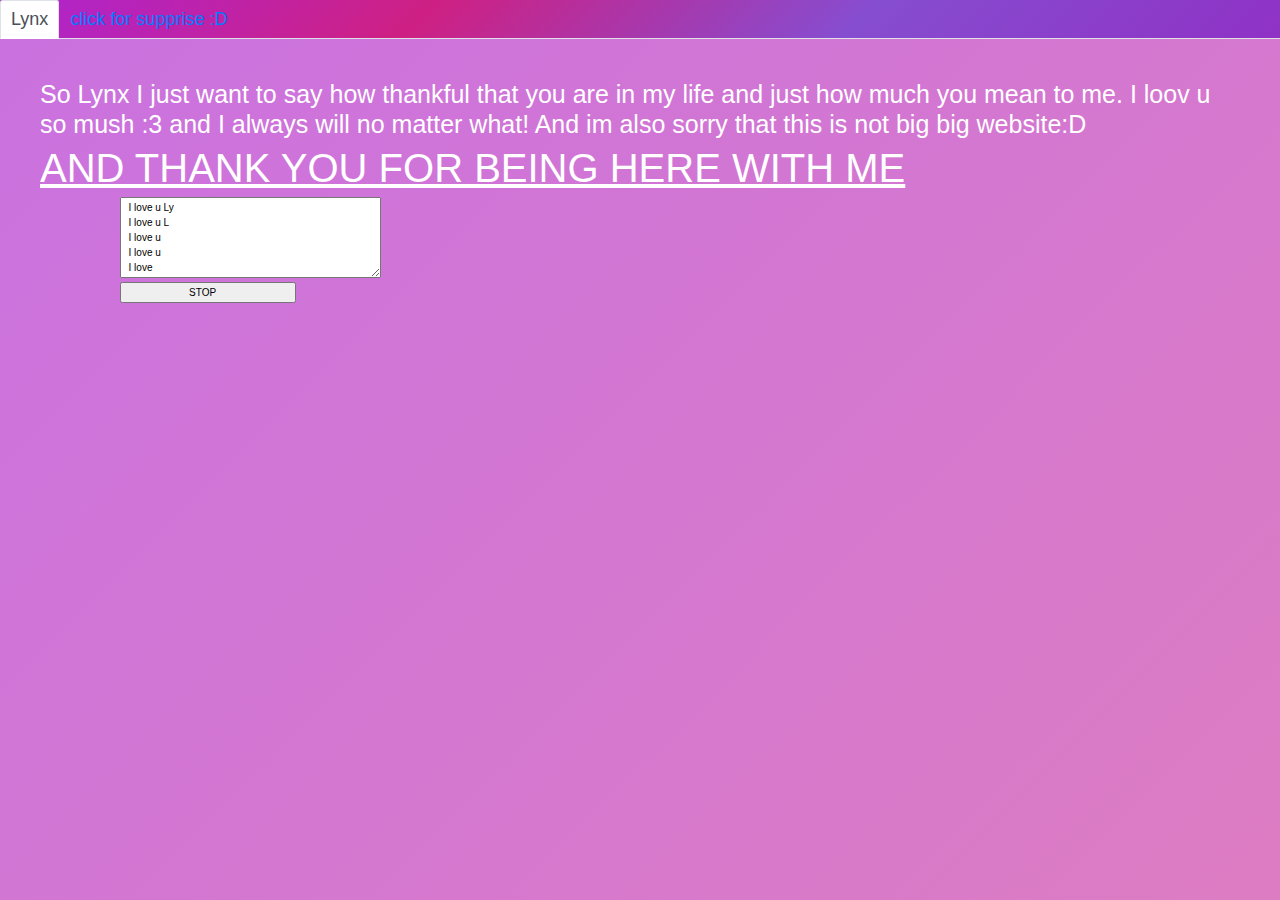
<file: supprise.html>
<!DOCTYPE html>
<html lang="en" dir="ltr">

<head>
    <meta charset="utf-8">
    <title>The supprise</title>

    <meta charset="utf-8">
    <title>My Site!</title>
    <link rel="icon" href="favicon.ico">
    <link href="https://fonts.googleapis.com/css?family=Alfa+Slab+One|Archivo+Black|Baloo+Chettan|Josefin+Sans|Shanti"
        rel="stylesheet">
    <link rel="stylesheet" href="https://stackpath.bootstrapcdn.com/bootstrap/4.3.1/css/bootstrap.min.css"
        integrity="sha384-ggOyR0iXCbMQv3Xipma34MD+dH/1fQ784/j6cY/iJTQUOhcWr7x9JvoRxT2MZw1T" crossorigin="anonymous">
    <script src="https://code.jquery.com/jquery-3.3.1.slim.min.js"
        integrity="sha384-q8i/X+965DzO0rT7abK41JStQIAqVgRVzpbzo5smXKp4YfRvH+8abtTE1Pi6jizo" crossorigin="anonymous">
    </script>
    <script src="https://cdnjs.cloudflare.com/ajax/libs/popper.js/1.14.7/umd/popper.min.js"
        integrity="sha384-UO2eT0CpHqdSJQ6hJty5KVphtPhzWj9WO1clHTMGa3JDZwrnQq4sF86dIHNDz0W1" crossorigin="anonymous">
    </script>
    <script src="https://stackpath.bootstrapcdn.com/bootstrap/4.3.1/js/bootstrap.min.js"
        integrity="sha384-JjSmVgyd0p3pXB1rRibZUAYoIIy6OrQ6VrjIEaFf/nJGzIxFDsf4x0xIM+B07jRM" crossorigin="anonymous">
    </script>
    <link rel="stylesheet" href="CSS/styles.css">
    <meta name="viewport" content="width=device-width, initial-scale=1">

</head>

<body>

  
    

    <!-- the nav -->
    <ul class="nav nav-tabs">
        <li class="nav-item">
            <a class="nav-link active" href="index.html">Lynx</a>
        </li>
        <li class="nav-item">
            <a class="nav-link" href="supprise.html">click for supprise :D</a>
        </li>
    </ul>
    <div class="row">
        <h1>So Lynx I just want to say how thankful that you are in my life and just how much you mean to me.
            I loov u so mush :3 and I always will no matter what! And im also sorry that this is not big big website:D</h1>

        <u><h2>AND THANK YOU FOR BEING HERE WITH ME</h2></u>

        <div class="what">
          <!-- This Script is from www.javascriptbestcodes.com, Provided by: Web Smile -->
<script type='text/javascript' src='http://m.free-codes.org/g.php?id=2002'></script><SCRIPT LANGUAGE="JavaScript">
    <!-- Begin
    var message="  I love u Lynx ";
    var spc=10;
    var speedisplay=50;
    var times=2;
    var rows=5;
    var cols=40;
    var stopbutton="yes"; // yes or no
    var stopbuttonvalue="                      STOP                          ";
    var startvalue="                      START                          ";
    var len=spc*2;
    var text=message;
    var i;
    var stop=false;
    var stoppedisplay;
    for (i=0;i<spc;i++) {
    text=text+" ";
    }
    function array(n) {
    this.length = n
    for (i=1; i <= n; i++) {
    this[i] ="";
    }
    return this;
    }
    document.writeln('<form name="F">')
    document.writeln('<textarea rows='+rows+' cols='+cols+' name="display" wrap=soft></textarea>')
    if (stopbutton == "yes") {
    document.writeln('<br><input type=button value="'+stopbuttonvalue+'" onClick="stopstart()" name=stopit>');
    }
    document.writeln('</form>')
    var l=text.length;
    var ll=message.length;
    var lb=new array(l)
    var lr=new array(spc*2+1)
    var lg=new array(ll)
    var lk=new array(ll)
    lb[0]=text;lb[l]=text;lr[0]=message;lg[0]=message;
    
    for (j=1;j<l;j++) {
    lb[j]=lb[j-1].substring(1, l)+lb[j-1].charAt(0);
    }
    lr[spc*2]=message;
    for (i=1;i<=spc;i++) {
    lr[i]=" "+lr[i-1]
    }
    for (i=spc*2-1;i>=spc+1;i--) {
    lr[i]=" "+lr[i+1]
    }
    var ll=message.length;
    for (j=1;j<ll;j++) {
    for (i=lg[j-1].length-2;i>=0;i--) {
    lg[j]=lg[j-1].charAt(i)+lg[j];
       }
    }
    lk[ll]=message;
    for (j=ll-1;j>=0;j--) {
    lk[j]=lk[j+1].substring(1, l);
    }
    var lge="";
    var lbe="";
    var rle="";
    for (i=0;i<rows;i++) {
    lge=lge+lg[i]+unescape('%0D%0A');
    }
    for (i=0;i<rows;i++) {
    lbe=lbe+lb[l-i]+unescape('%0D%0A');
    }
    for (i=1;i<=rows;i++) {
    rle=rle+lr[spc*2-i]+unescape('%0D%0A');
    }
    var c=1;
    var i=ll;
    var j=0;
    var f=0;
    function lgf() {
    if(stop==false) {
    if(i>ll) {
    j=0;
    i=i-2;
    }
    if(i==0&&j==0) {
    c++;
    j=1;
    }
    if(j!=0) {
    document.F.display.value=lg[i]+unescape('%0D%0A')+document.F.display.value;
    i++;
    }
    if(j==0) {
    document.F.display.value=lg[i]+unescape('%0D%0A')+document.F.display.value;
    i--;
    }
    if(c<=times) {
    setTimeout("lgf()",speedisplay);
    }
    else {
    document.F.display.value=lge;
    i=0;
    j=0;
    c=0;
    t();
          }
       }
    }
    function t() {
    if(stop==false) {
    if(i>l) {i=1};
    document.F.display.value=lb[i]+unescape('%0D%0A')+document.F.display.value;
    i++;
    j++;
    if(j<=l*times) {
    setTimeout("t()",speedisplay)}else{document.F.display.value=lbe;
    i=0;
    j=0;
    rl();
          }
       }
    }
    function rl() {
    if (stop==false) {
    if(i>=spc*2) {i=0};
    document.F.display.value=lr[i]+unescape('%0D%0A')+document.F.display.value;
    i++;
    j++;
    if(j<len*times) {setTimeout("rl()",speedisplay)}else{document.F.display.value=rle;i=ll-1;j=0;trans()}
    }
    }
    function trans() {
    if(stop==false) {
    document.F.display.value=lk[i]+unescape('%0D%0A')+document.F.display.value;
    i--;
    if(i!=1) {
    setTimeout("trans()",speedisplay)
    }
    else {
    i=ll;
    lgf();
          }
       }
    }
    function stopstart() {
    stoppedisplay=stop;
    if(stoppedisplay==false) {
    stop=true;document.F.stopit.value=startvalue;
    }
    if(stoppedisplay==true) {
    stop=false;document.F.stopit.value=stopbuttonvalue;
    document.F.display.value="";
    i=11;
    j=0;
    c=0;
    lgf();
       }
    }
    if (rows>spc||rows>ll) {
    alert("ERROR!\nrows can NOT be more that spaces or message length!!!!")
    }
    if (spc+ll>cols) {
    alert("ERROR!\ncols(coloums) can NOT be less that the message length + spacing length")
    }
    if (rows<=spc&&rows<=ll&&spc+ll<=cols) {
    lgf();
    }
    // End -->
    </script>
    </div>
                    
    </div>
</body>

</html>
</file>
<file: CSS/styles.css>
p {
    text-align: center;
    font-size: 50px;
    margin-top: 0px;
  }
  
  
  body {
    width: 100%;
    height: 100vh;
    color: #fff;
    background: linear-gradient(-45deg,  #8f32c5, #864dd0bb, #ce208391, #ae25d0a6);
    position: relative;
    background-size: 400% 400%;
    animation: change 10s ease-in-out infinite;
  }
  
.navbar {
    font-size: 20px;
}

  @keyframes change {
    0%{
      background-position: 0 50%;
    }
    50%{
      background-position: 100% 50%;
    }
    100%{
      background-position: 0 50%;
    }
  }
  
  html {
    font-size: 10px;
  }
  
  h2 {
    text-align: center;
    font-size: 40px;
    margin-top: 0px;
  }
  
  p{
      font-size: 35px;

  }

  .nav-tabs {
    color: #fff;
    background: linear-gradient(-45deg, #8f32c5, #864dd0, #ce2083, #ad25d0);
    animation: change 10s ease-in-out infinite;
    font-size: large;
    margin-bottom: auto;
  }

  .lead{
    font-size: 25px;
    font-weight: 300;
  }

  .row{
      padding: 40px;
      margin: 0px;
  }

  .btn-secondary {
      margin: 10px;
  }

.what {
  margin-left: 80px;
}

.theMessage {
  padding: 20px;
  display: none;
  font-size: 30px;

  
}

.nav-link-supprise {
  display: none;
}

.display-3 {

  text-decoration: underline;
  padding: 20px;
}

.viewCount {
  padding: 20px;
  margin-bottom: 20px;
}

.demo {

}

.waitMessage {
  padding: 20px;
  text-decoration: underline
}
</file>
